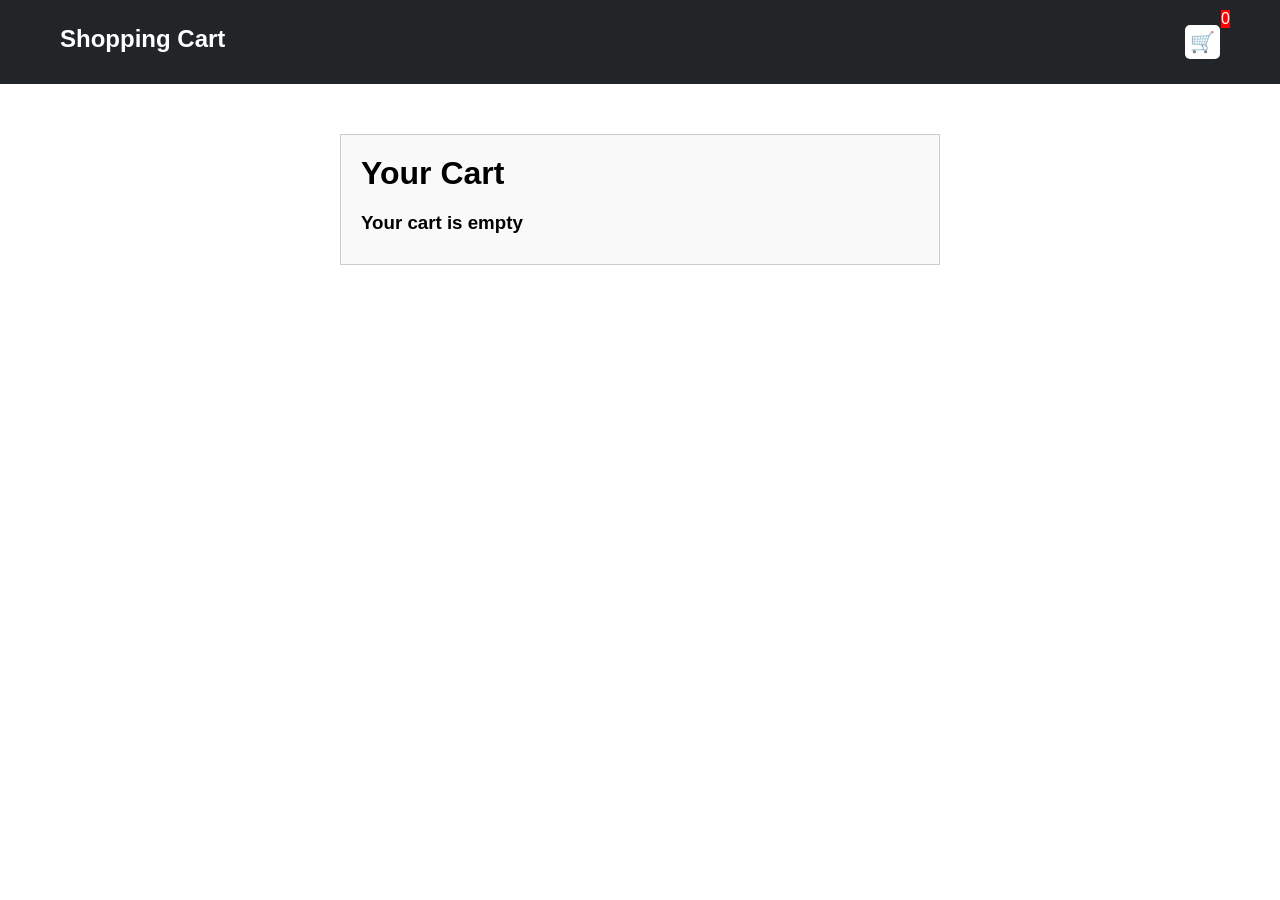
<file: cart.html>
<!DOCTYPE html>
<html lang="en">
<head>
  <meta charset="UTF-8">
  <title>Your Cart</title>
  <link rel="stylesheet" href="style.css">
  <!-- Bootstrap Icons (optional if not already added) -->
  <link rel="stylesheet" href="https://cdn.jsdelivr.net/npm/bootstrap-icons@1.10.5/font/bootstrap-icons.css">
</head>
<body>

  <div class="navbar">
    <h2>Shopping Cart</h2>
    <div class="cart">
      🛒 <span class="cartamount">0</span>
    </div>
  </div>

  <div class="cart-container">
    <h1>Your Cart</h1>
    
    <!-- Here cart items will be injected -->
    <div id="cart-items"></div>
    
    <!-- Total and clear button here -->
    <div id="cart-total"></div>
  </div>

  <script src="main.js"></script>
</body>
</html>
</file>
<file: style.css>
*{
    padding: 0;
    margin: 0;
    box-sizing: border-box;
    font-family: 'Poppins', sans-serif;

}
.navbar{
    background:#212528;
    color: #fff;
    padding: 25px 60px;
    display: flex;
    justify-content: space-between;
}
.cart-container {
    max-width: 600px;
    margin: 50px auto;
    padding: 20px;
    border: 1px solid #ccc;
    font-family: sans-serif;
    background: #f9f9f9;
  }
  
  .cart-container h1 {
    margin-bottom: 20px;
  }
  
  .cart-container div {
    margin: 10px 0;
  }
  
  .cart-container button {
    padding: 10px;
    margin-top: 20px;
    background-color: darkred;
    color: white;
    border: none;
    cursor: pointer;
  }
  
.cart{
    position: relative;
    background: #fff;
    color: #212528;
    font-size: 20px;
    padding: 5px;
    border-radius: 5px;
}
.cart:hover{
    background: #212528;
    color: #fff;
    cursor: pointer;
}


.cartamount{
position: absolute;
font-size: 16px;
background-color: red;
color: #fff;
top: -15px;
right: -10px;
}
.shop {
    margin-top: 25px;
    display: grid;
    grid-template-columns: repeat(4, 223px);
    gap: 30px;
    justify-content: center;
  }
  
@media (max-width: 1000px) {
    .shop {
      grid-template-columns: repeat(2, 223px);
    }
  }
  
  @media (max-width: 500px) {
    .shop {
      grid-template-columns: repeat(1, 223px);
    }
  }
  .item {
    border: 2px solid #212529;
    border-radius: 4px;
  }

  
  .details {
    display: flex;
    flex-direction: column;
    padding: 10px;
    gap: 10px;
  }
  
  .price{
    display: flex;
    flex-direction: row;
    justify-content: space-between;
    align-items: center;
  }
  
  .buttons {
    display: flex;
    flex-direction: row;
    gap: 8px;
    font-size: 16px;
  }
  
  .bi-dash-lg {
    color: red;
  }
  
  .bi-plus-lg {
    color: green;
  }
</file>
